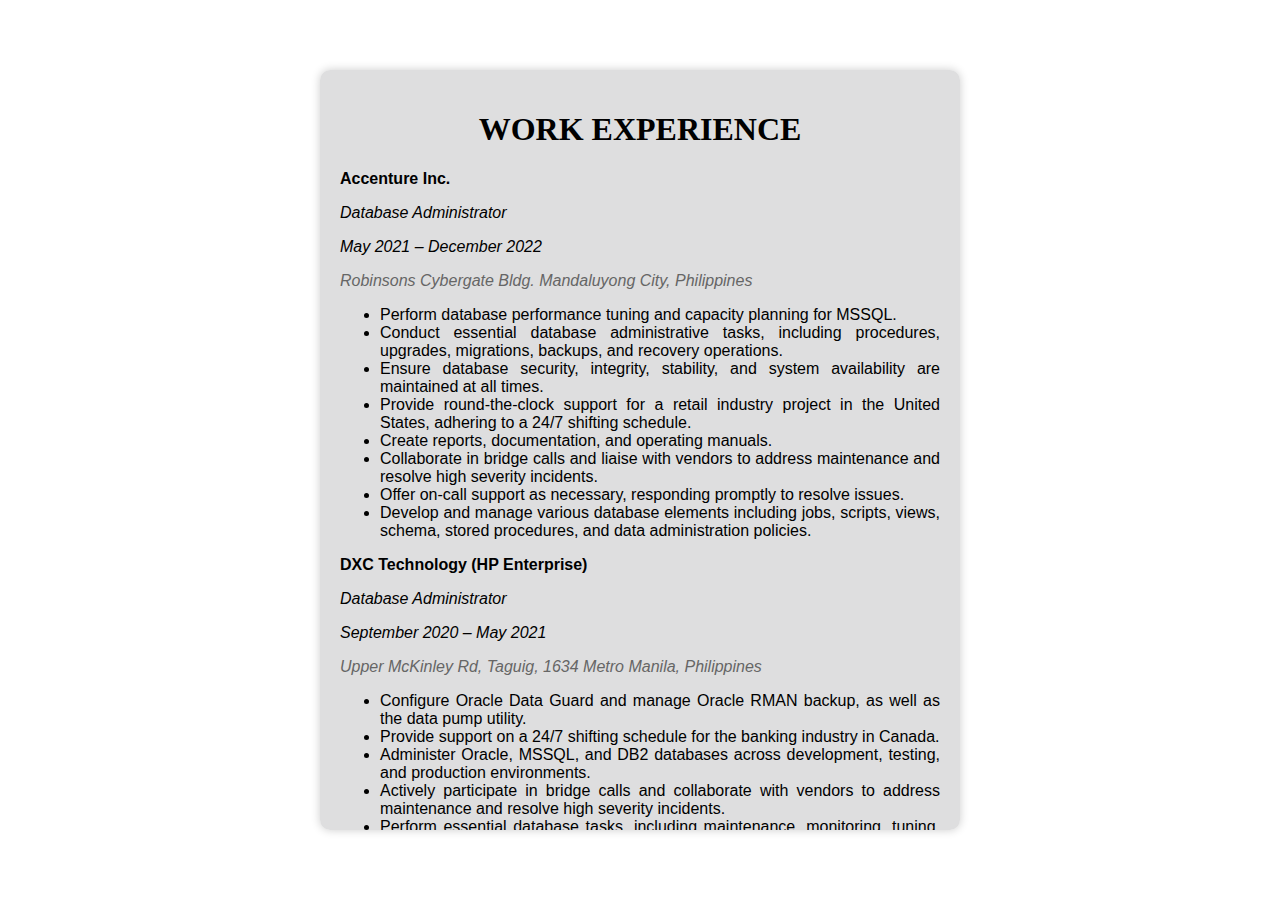
<file: resume.html>
<!DOCTYPE html>
<html lang="en">

<head>
    <meta charset="UTF-8">
    <meta name="viewport" content="width=device-width, initial-scale=1.0">
    <title>My Resume</title>
    <style>
        body {
            margin: 0;
            padding: 0;
            font-family: Arial, sans-serif;
            background-image: url('https://images.unsplash.com/photo-1489875347897-49f64b51c1f8?q=80&w=2070&auto=format&fit=crop&ixlib=rb-4.0.3&ixid=M3wxMjA3fDB8MHxwaG90by1wYWdlfHx8fGVufDB8fHx8fA%3D%3D');
            background-size: cover;
            background-position: center;
            height: 100vh;
            overflow: hidden;
        }

        .content-container {
            background-color: rgba(214, 214, 215, 0.8);
            padding: 20px;
            border-radius: 10px;
            box-shadow: 0 0 10px rgba(0, 0, 0, 0.2);
            margin: 0 auto; /* Center horizontally */
            max-width: 90%;
            text-align: justify;
            position: absolute;
            left: 50%;
            top: 50%;
            transform: translate(-50%, -50%);
            overflow-y: auto; /* Enable vertical scroll */
            max-height: 80vh; /* Limit the maximum height for scrolling */
        }

        .profile-image {
            display: block;
            margin: 20px auto;
            max-width: 100%;
            border-radius: 50%; /* Create a circular shape */
            overflow: hidden; /* Hide the parts of the image outside the circle */
            width: 150px; /* Adjust the width of the circular image */
            height: 150px; /* Adjust the height of the circular image */
        }

        table {
            width: 100%;
            border-collapse: collapse;
        }

        td {
            padding: 10px;
            border-bottom: 1px solid #ccc;
        }

        td:first-child {
            width: 30%;
        }

        h1, h2 {
            text-align: center;
            font-family: 'Times New Roman', Times, serif;
        }

        .work-experience {
            margin-bottom: 20px;
        }

        .work-experience h2 {
            margin-bottom: 10px;
            color: #333;
        }

        .work-experience p {
            margin-bottom: 5px;
        }

        .work-experience .company {
            font-weight: bold;
        }

        .work-experience .job-title {
            font-style: italic;
            
        }

        .work-experience .job-dates {
            font-style: italic;
        }

        .work-experience .job-location {
            font-style: italic;
            color: #666;
        }

        .work-experience .job-description {
            margin-top: 10px;
        }

        .footer-buttons {
            text-align: center;
            margin-top: 20px;
        }

        .footer-buttons button {
            padding: 10px 20px;
            background-color: #333;
            color: #fff;
            border: none;
            border-radius: 5px;
            cursor: pointer;
            transition: background-color 0.3s ease;
            margin-right: 10px;
        }

        .footer-buttons button:hover {
            background-color: #555;
        }
        footer {
            text-align: center; /* Center the text horizontally */
            margin-top: 20px;
        }
    </style>
</head>

<body>
    <div class="content-container">
        <header>
            <h1>WORK EXPERIENCE</h1>
        </header>
        <main>
            <div class="professional-summary">
                
                <div class="work-experience">
                    <div class="job">
                        <p class="company">Accenture Inc.</p>
                        <p class="job-title">Database Administrator</p>
                        <p class="job-dates">May 2021 – December 2022</p>
                        <p class="job-location">Robinsons Cybergate Bldg. Mandaluyong City, Philippines</p>
                        <div class="job-description">
                            <ul>
                                <li>Perform database performance tuning and capacity planning for MSSQL.</li>
                                <li>Conduct essential database administrative tasks, including procedures, upgrades, migrations, backups, and recovery operations.</li>
                                <li>Ensure database security, integrity, stability, and system availability are maintained at all times.</li>
                                <li>Provide round-the-clock support for a retail industry project in the United States, adhering to a 24/7 shifting schedule.</li>
                                <li>Create reports, documentation, and operating manuals.</li>
                                <li>Collaborate in bridge calls and liaise with vendors to address maintenance and resolve high severity incidents.</li>
                                <li>Offer on-call support as necessary, responding promptly to resolve issues.</li>
                                <li>Develop and manage various database elements including jobs, scripts, views, schema, stored procedures, and data administration policies.</li>
                            </ul>
                        </div>
                    </div>
                    
                    <div class="job">
                        <p class="company">DXC Technology (HP Enterprise)</p>
                        <p class="job-title">Database Administrator</p>
                        <p class="job-dates">September 2020 – May 2021</p>
                        <p class="job-location">Upper McKinley Rd, Taguig, 1634 Metro Manila, Philippines</p>
                        <div class="job-description">
                            <ul>
                                <li>Configure Oracle Data Guard and manage Oracle RMAN backup, as well as the data pump utility.</li>
                                <li>Provide support on a 24/7 shifting schedule for the banking industry in Canada.</li>
                                <li>Administer Oracle, MSSQL, and DB2 databases across development, testing, and production environments.</li>
                                <li>Actively participate in bridge calls and collaborate with vendors to address maintenance and resolve high severity incidents.</li>
                                <li>Perform essential database tasks, including maintenance, monitoring, tuning, backup, restoration, and script execution.</li>
                                <li>Develop and implement policies and procedures for database access, usage, and data backup and recovery.</li>
                                <li>Supervise Oracle Autosys tasks, SQL maintenance jobs, and Oracle performance within a Real Application Clusters (RAC) environment.</li>
                            </ul>
                        </div>
                    </div>

                    <div class="job">
                        <p class="company">ABS-CBN Corporation</p>
                        <p class="job-title">Database Administrator</p>
                        <p class="job-dates">July 2018 – August 2020</p>
                        <p class="job-location">Sgt. Esguerra Ave. Quezon City. Philippines</p>
                        <div class="job-description">
                            <ul>
                                <li>Administer databases, including MSSQL, Oracle, MySQL, and cloud databases on platforms like Azure, AWS, and Oracle Cloud.</li>
                                <li>Develop jobs, scripts, views, schema, stored procedures, and data administration policies.</li>
                                <li>Create procedures for managing database access and ensuring data backup and recovery.</li>
                                <li>Implement Oracle Data Guard configuration and Oracle RMAN backup, along with the data pump utility for Oracle Enterprise databases.</li>
                                <li>Configure MSSQL mirroring, log shipping, and replication.</li>
                                <li>Possess expertise in Microsoft SQL Server versions spanning from 2003 to 2019, as well as various operating systems such as Linux, UNIX, RHEL, and Windows.</li>
                                <li>Manage MSSQL and Oracle server installations, upgrades, migrations, and configurations.</li>
                                <li>Enhance database security using technologies like Vormetric and TDE for MSSQL and Oracle.</li>
                                <li>Conduct database performance tuning and capacity planning.</li>
                                <li>Oversee data migration to cloud platforms like Azure and Amazon.</li>
                                <li>Continuously monitor database performance, apply necessary changes, and stay updated with patches.</li>
                                <li>Provide on-call support as required.</li>
                            </ul>
                        </div>
                    </div>

                    <div class="job">
                        <p class="company">ABS-CBN Corporation</p>
                        <p class="job-title">System Admin & SAP Basis Administrator</p>
                        <p class="job-dates">March 2013 – September 2016</p>
                        <p class="job-location">Garint Global Equipment and Information Technology Corporation, Philippines</p>
                        <div class="job-description">
                            <p><strong>SAP BASIS Administrator:</strong></p>
                            <ul>
                                <li>Deploy and oversee various SAP environments (GEL, Development, QAS, Production).</li>
                                <li>Manage SAP user accounts, handling authorization and user account creation/deletion.</li>
                                <li>Configure and administer SAP spool settings for printing.</li>
                                <li>Monitor and maintain performance for SAP applications and CITRIX servers.</li>
                                <li>Install and configure SAP GUI on client computers.</li>
                                <li>Perform daily backup operations, ensuring successful backup of file systems and system data.</li>
                                <li>Manage request and transport management systems.</li>
                                <li>Work on a 24/7 shifting schedule and provide on-call support as needed.</li>
                            </ul>
                            <p><strong>System Administrator:</strong></p>
                            <ul>
                                <li>Perform server administration tasks, including user/group management, security permissions, hardware upgrades, patch management, and system monitoring.</li>
                                <li>Manage Microsoft Office 365 and IBM Domino Lotus Notes Mail Database tasks.</li>
                                <li>Conduct data backups using HP Data Protector Manager and administer email notifications via Linux/Unix.</li>
                                <li>Set up virtual machines in Microsoft HyperV and VMware vSphere.</li>
                                <li>Lead server upgrades, configuring hardware, peripherals, storage, and security measures.</li>
                                <li>Maintain internal infrastructure, supporting servers, computers, routers, switches, and security updates.</li>
                                <li>Collaborate with help desk and teams for troubleshooting and technical support.</li>
                                <li>Monitor data center health, promptly addressing hardware issues and contributing to server maintenance.</li>
                                <li>Operate on a 24/7 shifting schedule and provide on-call support as needed.</li>
                            </ul>
                        </div>
                    </div>

                    <div class="job">
                        <p class="company">ABS-CBN Corporation</p>
                        <p class="job-title">Computer Support Technician II</p>
                        <p class="job-dates">July 2011 – Feb. 2013</p>
                        <p class="job-location">Garint Global Equipment and Information Technology Corporation, Philippines</p>
                        <div class="job-description">
                            <ul>
                                <li>Installing and configuring operating systems, application software, antivirus programs, Windows patches, and system registries.</li>
                                <li>Conducting diagnostics and repairs for computer hardware, networks, printers, scanners, and mobile devices.</li>
                                <li>Executing data backup procedures and managing disaster recovery operations.</li>
                                <li>Administering and troubleshooting LAN and WAN networks.</li>
                                <li>Participating in testing and redesign of new computer hardware and applications.</li>
                                <li>Providing training and supervision to level 1 technical support team members.</li>
                                <li>Deploying to various regional offices for TV news and production support.</li>
                                <li>Offering troubleshooting and support for Windows and MAC devices, Microsoft Office 365, Microsoft Teams, Microsoft Outlook, and specialized software packages.</li>
                                <li>Delivering onsite and remote technical support, managing the ServiceDesk Ticketing system.</li>
                                <li>Adhering to a demanding 24/7 shifting schedule.</li>
                            </ul>
                        </div>
                    </div>

                    <div class="job">
                        <p class="company">OTHER WORK EXPERIENCE:</p>
                        <p class="company">U-Haul</p>
                        <p class="job-title">Customer Service Representative (Part-Time)</p>
                        <p class="job-dates">Nov. 2023 – Present</p>
                        <p class="job-location">2615 12 St NE, Calgary, AB T2E 7W9</p>
                        <div class="job-description">
                            <ul>
                                <li>Provide exceptional customer service both inside and outside the U-Haul center, assisting customers with various U-Haul products and services.</li>
                                <li>Utilize U-Scan technology on smartphones to efficiently manage rentals and inventory.</li>
                                <li>Perform tasks such as moving and connecting U-Haul trucks and trailers, conducting equipment inspections, and checking.</li>
                                <li>Proactively address customer inquiries, offering comprehensive information about available products and services.</li>
                                <li>Handle rental transactions, generate invoices, and manage the return process for equipment.</li>
                                <li>Demonstrate expertise in installing hitches and trailer wiring.</li>
                                <li>Embrace additional responsibilities as assigned.</li>
                            </ul>
                        </div>
                    </div>
                    
                    <!-- Add more job experiences as needed -->
                </div>
            </div>
            <div class="footer-buttons">
                <button onclick="window.location.href='index.html'">Home</button>
                <button onclick="window.location.href='certification.html'">Certification</button>
                <button onclick="window.location.href='skills.html'">Skills</button>
            </div>
        </main>
        <footer>
            <p>&copy; 2024 JOHN MICHAEL V. MALBAS</p>
        </footer>
    </div>
</body>

</html>
</file>
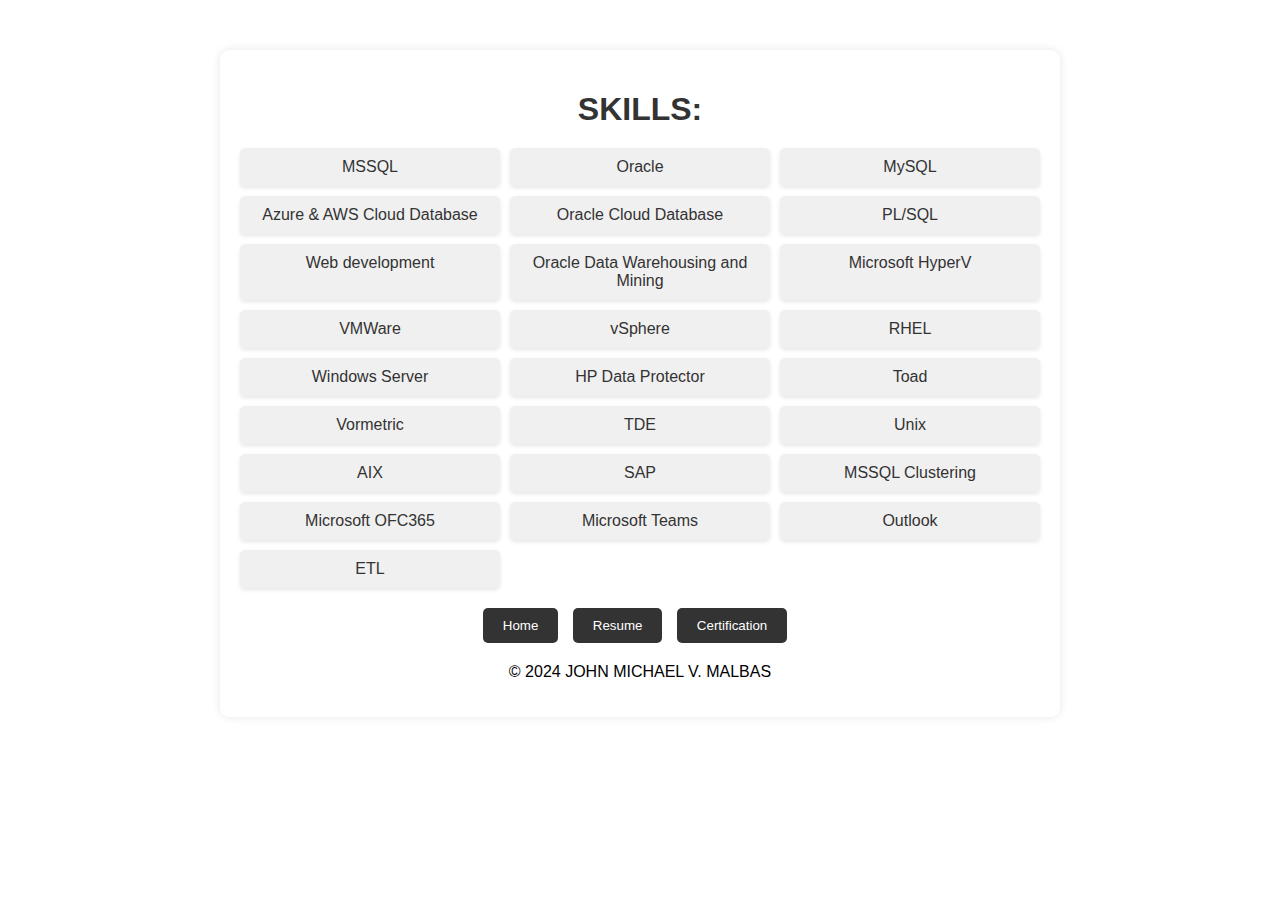
<file: skills.html>
<!DOCTYPE html>
<html lang="en">

<head>
    <meta charset="UTF-8">
    <meta name="viewport" content="width=device-width, initial-scale=1.0">
    <title>Skills</title>
    <style>
        body {
            margin: 0;
            padding: 0;
            font-family: Arial, sans-serif;
            background-image: url('https://images.unsplash.com/photo-1489875347897-49f64b51c1f8?q=80&w=2070&auto=format&fit=crop&ixlib=rb-4.0.3&ixid=M3wxMjA3fDB8MHxwaG90by1wYWdlfHx8fGVufDB8fHx8fA%3D%3D');
            background-size: cover;
            background-position: center;
            background-repeat: no-repeat;
        }

        .container {
            max-width: 800px;
            margin: 50px auto;
            padding: 20px;
            background-color: rgba(255, 255, 255, 0.8); /* slightly transparent white */
            border-radius: 10px;
            box-shadow: 0 0 10px rgba(0, 0, 0, 0.1);
        }

        h1 {
            text-align: center;
            margin-bottom: 20px;
            color: #333;
        }

        .skills-list {
            display: grid;
            grid-template-columns: repeat(auto-fit, minmax(200px, 1fr));
            grid-gap: 10px;
            list-style-type: none;
            padding: 0;
        }

        .skills-list li {
            background-color: #f0f0f0;
            padding: 10px;
            border-radius: 5px;
            box-shadow: 0 2px 4px rgba(0, 0, 0, 0.1);
            text-align: center;
            color: #333;
            font-size: 16px;
            transition: background-color 0.3s ease;
        }

        .skills-list li:hover {
            background-color: #b8b8b8;
        }

        .footer-buttons {
            text-align: center;
            margin-top: 20px;
        }

        .footer-buttons button {
            padding: 10px 20px;
            background-color: #333;
            color: #fff;
            border: none;
            border-radius: 5px;
            cursor: pointer;
            transition: background-color 0.3s ease;
            margin-right: 10px;
        }

        .footer-buttons button:hover {
            background-color: #555;
        }
        footer {
            text-align: center; /* Center the text horizontally */
            margin-top: 20px;
        }
    </style>
</head>

<body>
    <div class="container">
        <h1>SKILLS:</h1>
        <ul class="skills-list">
            <li>MSSQL</li>
            <li>Oracle</li>
            <li>MySQL</li>
            <li>Azure & AWS Cloud Database</li>
            <li>Oracle Cloud Database</li>
            <li>PL/SQL</li>
            <li>Web development</li>
            <li>Oracle Data Warehousing and Mining</li>
            <li>Microsoft HyperV</li>
            <li>VMWare</li>
            <li>vSphere</li>
            <li>RHEL</li>
            <li>Windows Server</li>
            <li>HP Data Protector</li>
            <li>Toad</li>
            <li>Vormetric</li>
            <li>TDE</li>
            <li>Unix</li>
            <li>AIX</li>
            <li>SAP</li>
            <li>MSSQL Clustering</li>
            <li>Microsoft OFC365</li>
            <li>Microsoft Teams</li>
            <li>Outlook</li>
            <li>ETL</li>
        </ul>
        <div class="footer-buttons">
            <button onclick="window.location.href='index.html'">Home</button>
            <button onclick="window.location.href='resume.html'">Resume</button>
            <button onclick="window.location.href='certification.html'">Certification</button>
        </div>
        <footer>
            <p>&copy; 2024 JOHN MICHAEL V. MALBAS</p>
        </footer>
    </div>
</body>

</html>
</file>
